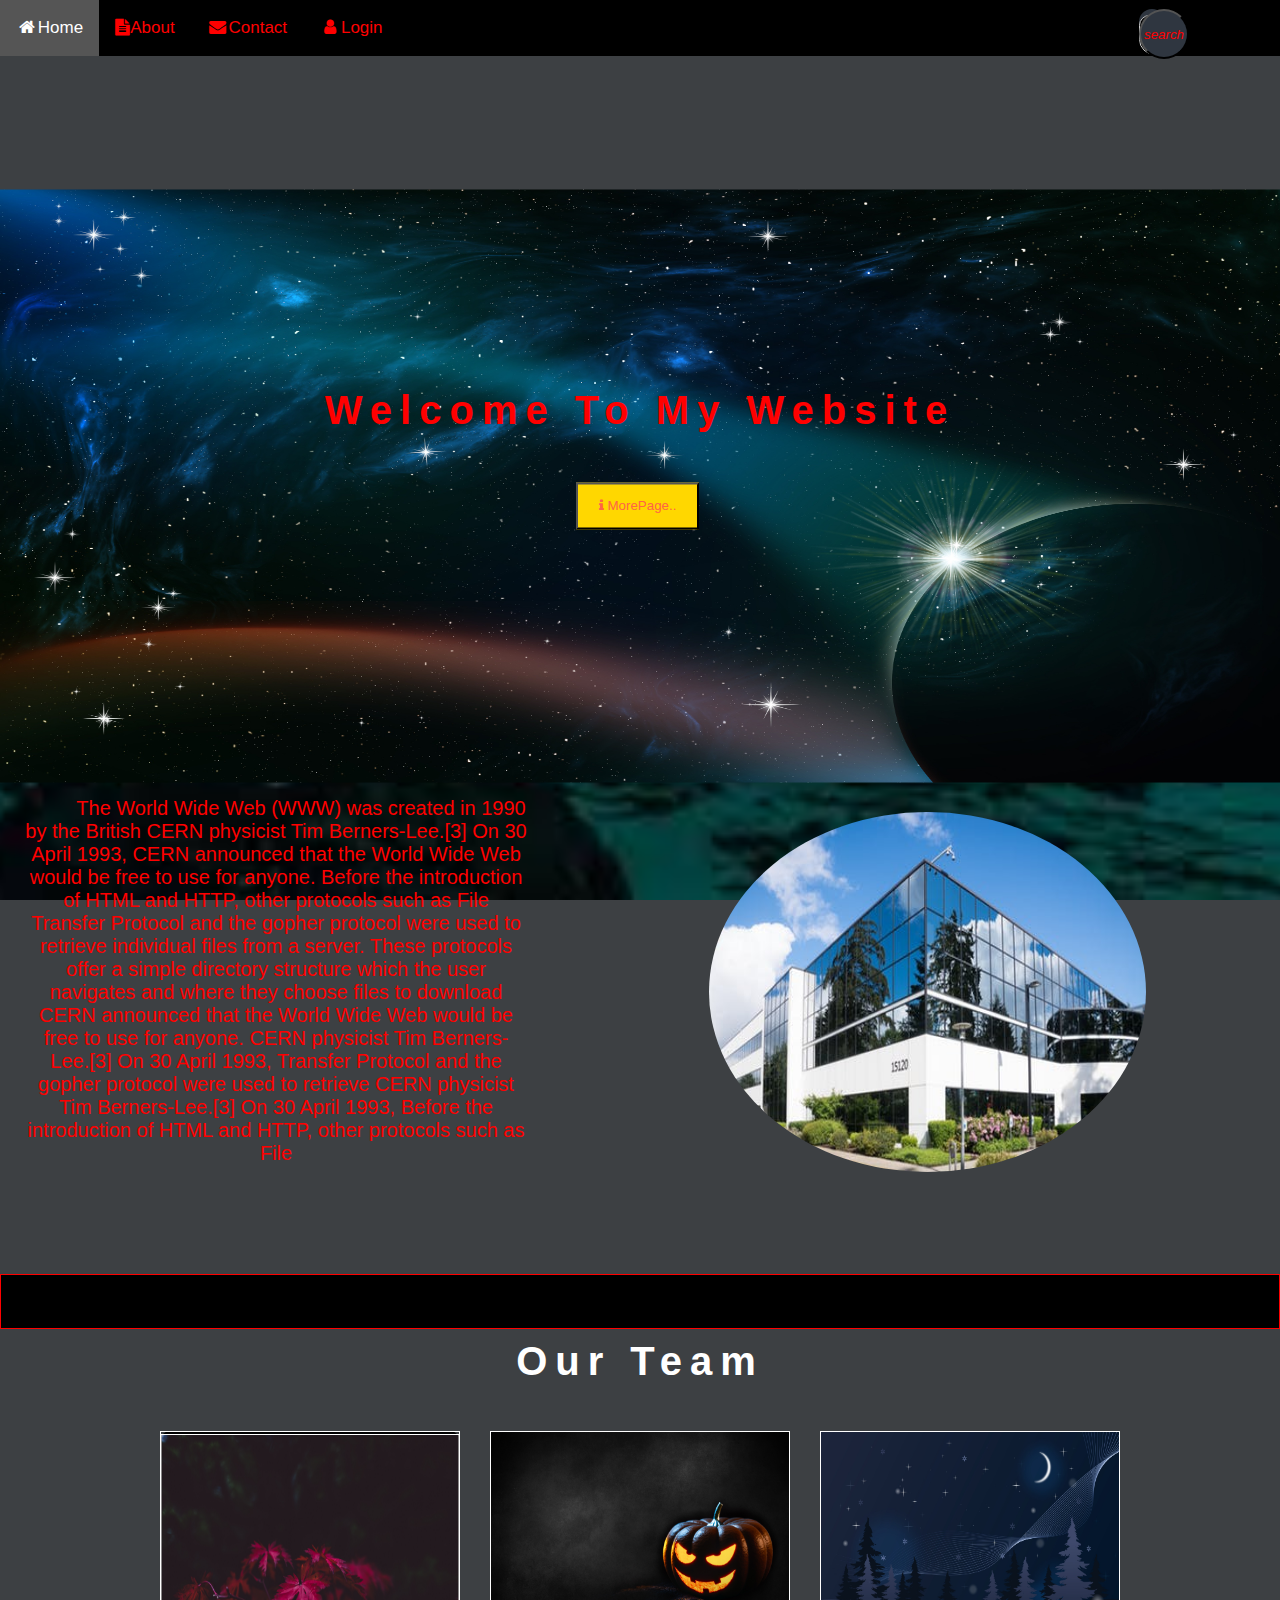
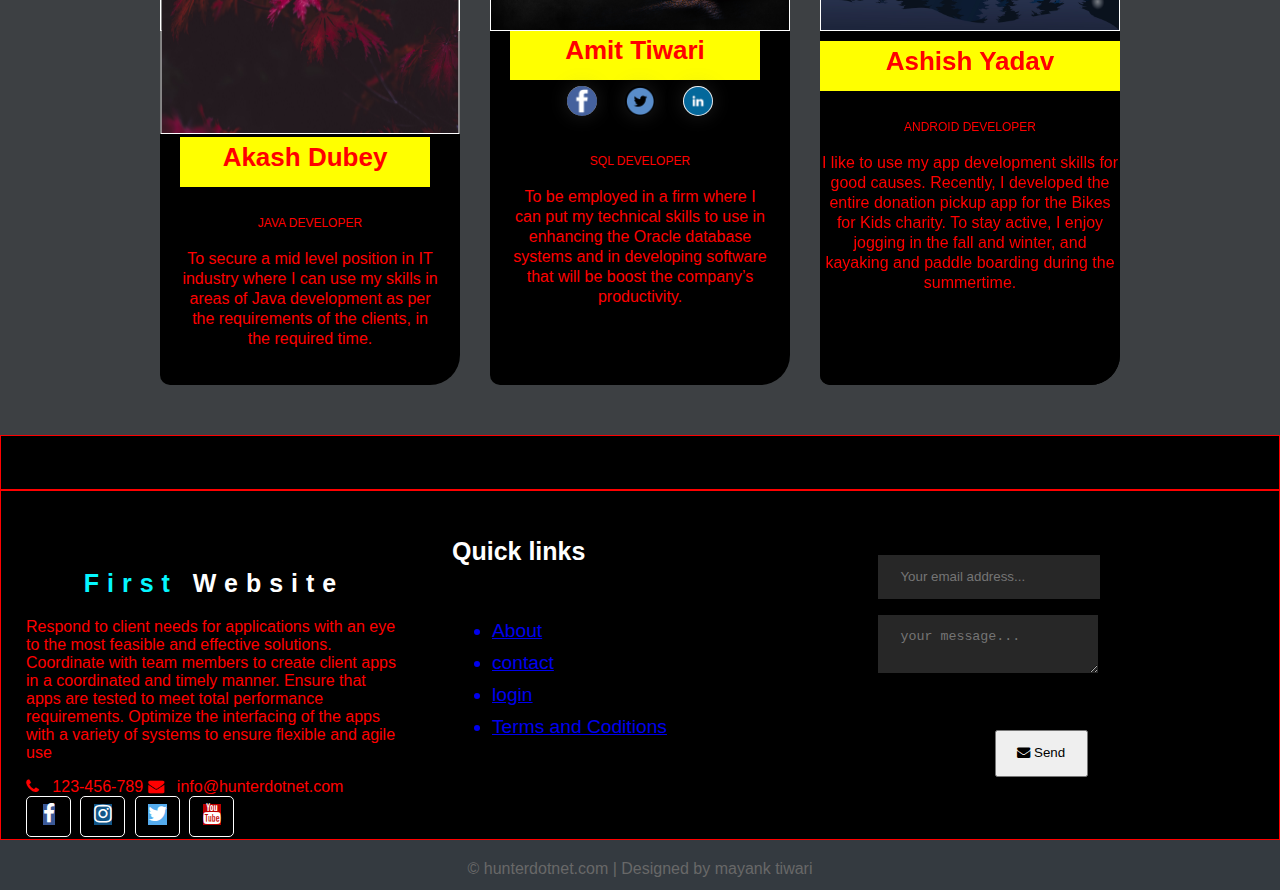
<file: Front-end-web-design-master/index.html>
<!DOCTYPE html>
<html>
<head>
	<title>website</title>
	<link rel="stylesheet" type="text/css" href="style.css">
	<link rel="stylesheet" href="https://cdnjs.cloudflare.com/ajax/libs/font-awesome/4.7.0/css/font-awesome.min.css">
</head>
<body>
	<div class="topnav">
  
  <a class="active" href="index.html"><i class="fa fa-fw fa-home"></i>Home</a>
  <a href="#about"><i class="fa fa-file-text"></i>About</a>
  <a href="#fooot"><i class="fa fa-fw fa-envelope"></i>Contact</a>
  <a href="login.html"><i class="fa fa-fw fa-user"></i>Login</a>
    
</div>
        <div class="searchBox1">

            <input class="searchInput1"type="text" name="" placeholder="Search">
            <button class="searchButton1" href="#">
                <i class="material-icons1">
                    search
                </i>
            </button>
        </div>

	<div class="hunter">
    <div class="newtext">
    <h1>Welcome To My Website</h1><br>
          <button type="submit" class="bttext">
          <i class="fa fa-info"></i>
        MorePage..</button></div>
	</div>
<div class="line-x"> 
<div class="line"></div></div>
<div class="detail" id="about">
  <h2 class="about-text">About</h2>
  <div class="detail-x">
  <span>The World Wide Web (WWW) was created in 1990 by the British</span>
  <span>CERN physicist Tim Berners-Lee.[3] On 30 April 1993,</span>
  <span>CERN announced that the World Wide Web would be free to use for anyone.</span>
  <span>Before the introduction of HTML and HTTP, other protocols such as File</span>
  <span>Transfer Protocol and the gopher protocol were used to retrieve</span>
  <span> individual files from a server. These protocols offer a simple directory</span>
  <span>structure which the user navigates and where they choose files to download</span>
   <span>CERN announced that the World Wide Web would be free to use for anyone.</span>
    <span>CERN physicist Tim Berners-Lee.[3] On 30 April 1993,</span>
    <span>Transfer Protocol and the gopher protocol were used to retrieve</span>
    <span>CERN physicist Tim Berners-Lee.[3] On 30 April 1993,</span>
    <span>Before the introduction of HTML and HTTP, other protocols such as File</span>
 </div>
 <div class="showimg">
<img src="local.jpeg" class="photo"/>
</div>
</div>

</div>

<div class="wrapper">
  <div class="line-y"> 
<div class="liney">
  
</div></div>
<h1>Our Team</h1>
  <div class="team">
    <div class="team_member">
      <div class="team_img">
          <div class="slid" style="height: 300px">
  </div>
        <!--<img src="img1.jpg" alt="team_member_image">-->
      </div>
      <h3 style="margin-top: 110%"> Akash Dubey</h3>
      <p class="role"> Java Developer</p>
      <p>To secure a mid level position in IT industry where I can use my skills in areas of Java development as per the requirements of the clients, in the required time.</p>
    </div>
    <div class="team_member">
      <div class="team_img">
        <img src="img2.jpg" alt="team_member_image">
      </div>
      <h3> Amit Tiwari</h3>
       <div class="social-icons">
  <a href="https://www.facebook.com/"><img src="fb.png"></a>
  <a href="https://twitter.com/"><img src="tw.png"></a>
  <a href="https://www.linkedin.com/"><img src="lk.png"></a>
</div>
      <p class="role"> Sql Developer</p>
      <p>To be employed in a firm where I can put my technical skills to use in enhancing the Oracle database systems and in developing software that will be boost the company’s productivity.</p>
    </div>
    <div class="team_member">
      <div class="tst">
      <div class="team_img">
        <img src="img3.jpg" alt="team_member_image">
      </div>
      <h3 style="width: 300px;height: 50px;margin-top:70% "> Ashish Yadav</h3>
      <p class="role"> Android Developer</p>
      <p>I like to use my app development skills for good causes. Recently, I developed the entire donation pickup app for the Bikes for Kids charity. To stay active, I enjoy jogging in the fall and winter, and kayaking and paddle boarding during the summertime.</p>
    </div>
    <div class="contentBx">
      <div>
         <h3> Ashish Yadav</h3>
          <div class="social-icons">
  <a href="https://www.facebook.com/"><img src="fb.png"></a>
  <a href="https://twitter.com/"><img src="tw.png"></a>
  <a href="https://www.linkedin.com/"><img src="lk.png"></a>
</div>
      <p> Android Developer</p>
      <p>I like to use my app development skills for good causes. Recently, I developed the entire donation pickup app for the Bikes for Kids charity. To stay active, I enjoy jogging in the fall and winter, and kayaking and paddle boarding during the summertime.</p>
      </div>
    </div>
    </div>
  </div>
</div>

<div class="line-y"> 
<div class="liney"></div></div>
<div class="footer" id="fooot">
  <div class="footer-content">
    <div class="footer-section about">
      <h1 class="logo-text"><span>First</span> Website</h1>
      <p>Respond to client needs for applications with an eye to the most feasible and effective solutions.
Coordinate with team members to create client apps in a coordinated and timely manner.
Ensure that apps are tested to meet total performance requirements.
Optimize the interfacing of the apps with a variety of systems to ensure flexible and agile use </p>
    <div class="contact">
      <span><i class="fa fa-phone"></i> &nbsp; 123-456-789</span>
      <span><i class="fa fa-envelope"></i> &nbsp; info@hunterdotnet.com</span>
    </div>
    <div class="socials">
      <a href="#"><i class="fa fa-facebook" aria-hidden="true"></i></a>
      <a href="#"><i class="fa fa-instagram" aria-hidden="true"></i></a>
      <a href="#"><i class="fa fa-twitter" aria-hidden="true"></i></a>
      <a href="#"><i class="fa fa-youtube" aria-hidden="true"></i>
</a>
    </div>
    </div>
    <div class="footer-section links">
      <h2>Quick links</h2>
      <br>
      <ul>
        <a href="#about">
          <li>About</li>
        </a>
        <a href="#fooot">
          <li>contact</li>
        </a>
        <a href="login.html">
          <li>login</li>
        </a>
        <a href="#">
          <li>Terms and Coditions</li>
        </a>
      </ul>
    </div>
    <div class="footer-section contact-form">
      <h2 class="Contact us"></h2>
      <br>
      <form action="index.html" method="post">
        <input type="email" name="email" class="text-input contact-input" placeholder="Your email address...">
        <textarea name="message" class="text-input contact-input" placeholder="your message..."></textarea>
        <button type="submit" class="btn btn-big contact-btn">
          <i class="fa fa-envelope"></i>
        Send</button>
      </form>
    </div>
  </div>
   <div class="footer-bottom">
     &copy; hunterdotnet.com | Designed by mayank tiwari
   </div>
</div>
</body>
</html>
</file>
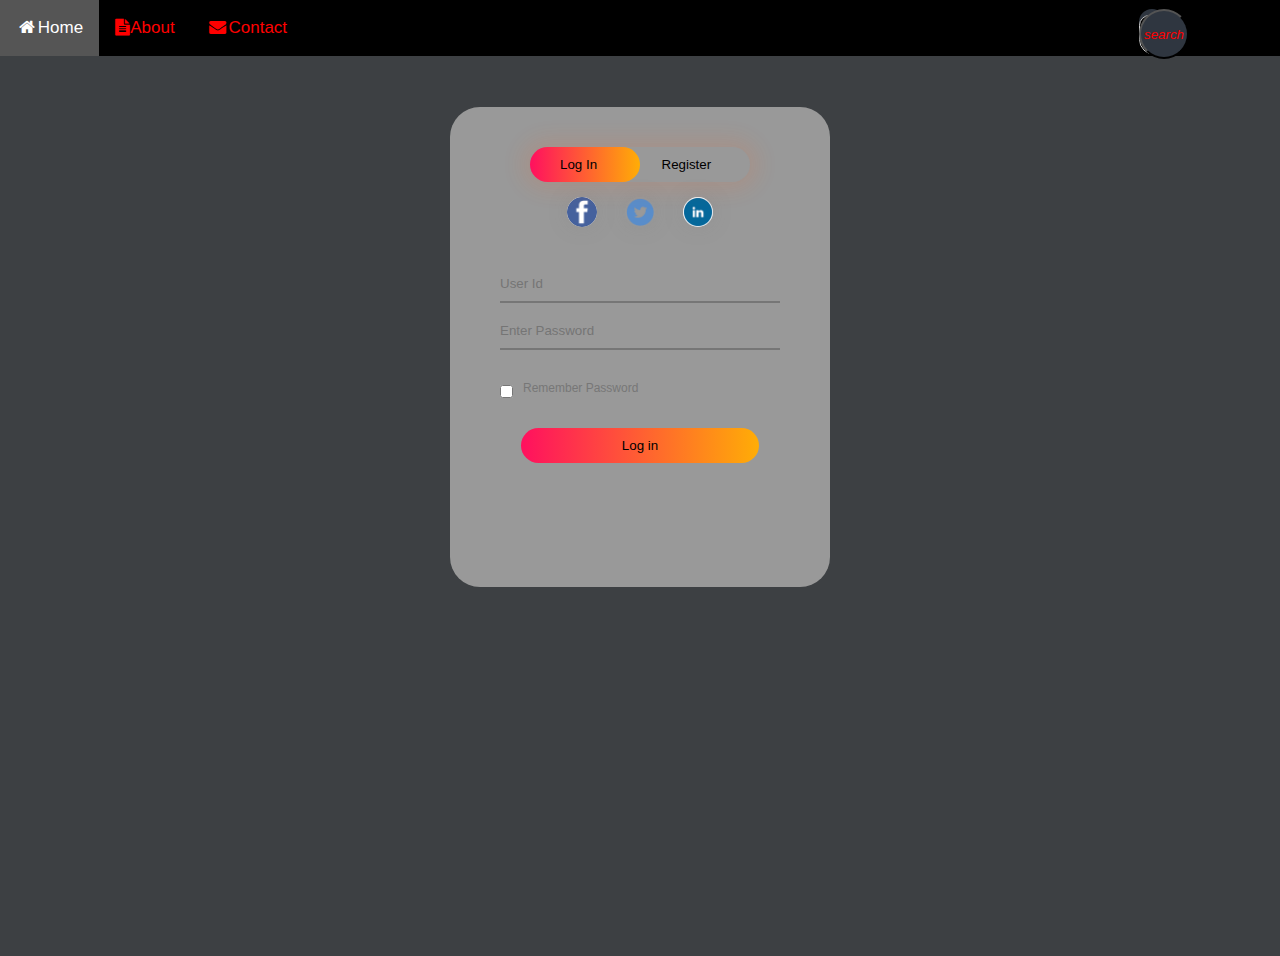
<file: Front-end-web-design-master/login.html>
<!DOCTYPE html>
<html>
<head>
	<title></title>
	<meta name="viewport" content="width=device-width, initial-scale=1">
 	<link rel="stylesheet" type="text/css" href="style.css">
 	<link rel="stylesheet" href="https://cdnjs.cloudflare.com/ajax/libs/font-awesome/4.7.0/css/font-awesome.min.css">
</head>
<body>
 <div class="topnav">
  <a class="active" href="index.html"><i class="fa fa-fw fa-home"></i>Home</a>
  <a href="index.html#about"><i class="fa fa-file-text"></i>About</a>
  <a href="index.html#fooot"><i class="fa fa-fw fa-envelope"></i>Contact</a>

</div>
<div class="searchBox1">

            <input class="searchInput1"type="text" name="" placeholder="Search">
            <button class="searchButton1" href="#">
                <i class="material-icons1">
                    search
                </i>
            </button>
        </div>

<div class="hero">
 	<div class="form-box">
 		<div class="button-box">
 			<div id="btn"></div>
 			<button type="button" class="toggle-btn" onclick="login()">Log In</button>
 			<button type="button" class="toggle-btn" onclick="register()">Register</button>
 		</div>
 		<div class="social-icons">
	<a href="https://www.facebook.com/"><img src="fb.png"></a>
	<a href="https://twitter.com/"><img src="tw.png"></a>
	<a href="https://www.linkedin.com/"><img src="lk.png"></a>
</div>
<form id="login" class="input-group">
	<input type="Text1" name="" class="input-field" placeholder="User Id" required>
	<input type="Password" name="" class="input-field" placeholder="Enter Password" required>
	<input type="checkbox" name="" class="check-box"><span>Remember Password</span>
	<button type="submit" class="submit-btn">Log in</button>
</form>
<form id="register" class="input-group">
	<input type="Text1" name="" class="input-field" placeholder="User Id" required>
	<input type="email" name="" class="input-field" placeholder="Email Id" required>
	<input type="Password" name="" class="input-field" placeholder="Enter Password" required>
	<input type="checkbox" name="" class="check-box"><span>I agree to the terms and condition</span>
	<button type="submit" class="submit-btn">Register</button>
</form>
 	</div>
 </div>

 <script type="text/javascript">
 	var x = document.getElementById("login");
 	var y = document.getElementById("register");
 	var z = document.getElementById("btn");

 	function register(){
 		x.style.left = "-400px";
 		y.style.left = "50px";
 		z.style.left = "110px";
 	}
 	function login(){
 		x.style.left = "50px";
 		y.style.left = "450px";
 		z.style.left = "0";
 	}
 </script>
</body>
</html>
</file>
<file: Front-end-web-design-master/style.css>
* {box-sizing: border-box;}

body{
	background-color: rgba(27,31,34,0.85);
	 margin: 0;
  font-family: Arial, Helvetica, sans-serif;
}


.topnav {
  overflow: hidden;
  background-color: black;
}

.topnav a {
  float: left;
  display: block;
  color: red;
  text-align: center;
  padding: 18px 16px;
  text-decoration: none;
  font-size: 17px;
}

.topnav a:hover {
  background-color: #555;

  
}

.topnav a.active{
  background-color:  #555;
  
}
.active:hover{
	color:#fff;
}

.topnav .search-container {
  float: right;


}

.topnav input[type=text] {
  padding: 6px;
  width: 200px;
  margin-top: 8px;
  font-size: 17px;
  border: none;
}

.topnav .search-container button {
  float: right;
  padding: 6px 10px;
  margin-top: 8px;
  margin-right: 16px;
  background: #ddd;
  font-size: 17px;
  border: none;
  cursor: pointer;
}

.topnav .search-container button:hover {
  background: #ccc;
}
  
@media screen and (max-width: 600px) {
  .topnav .search-container {
    float: none;

  }
  .topnav a, .topnav input[type=text], .topnav .search-container button {
    float: none;
    display: block;
    text-align: left;
    width: 100%;
    margin: 0;
    padding: 14px;
  }
  .topnav input[type=text] {
    border: 1px solid #ccc;  
  }
}
h1{
	font-size: 16px;
	line-height: 1.4;
	letter-spacing: 0.5rem;
	text-align: center;
	color: red;
	margin-top: 50px;   
} 
.hunter{
	overflow: hidden;
	 width: 100%;
	 height: 593px;
	 position: absolute;
	 left: 50%;
	 top: 54%;
	 transform: translate(-50%, -50%); 
	 background-image: url('img1.jpg');
	 background-size: 100% 100%;
	 animation: slider 9s infinite linear;
}

@keyframes slider{
	0%{
background-image: url('img2.jpg');
	}
	35%{
background-image: url('img3.jpg');
	}
	75%{
background-image: url('img1.jpg');
	}
}
.slid{
  overflow: hidden;
   width: 299px;
   height: 200px;
   position: absolute;
   border: 1px solid white;
   left: 50%;
   top: 77%;
   transform: translate(-50%, -50%); 
   background-image: url('img8.jpg');
   background-size: 100% 100%;
   animation: slid 9s infinite linear;
}

@keyframes slid{
  0%{
background-image: url('img7.jpg');
  }
  35%{
background-image: url('img9.png');
  }
  75%{
background-image: url('img8.jpg');
  }
}


input[type=text], select, textarea {

  
  padding: 12px;
  border: 1px solid #ccc;
  margin-top: 6px;
  margin-bottom: 16px;
  resize: vertical;
}

input[type=submit] {
  background-color: #4CAF50;
  color: white;
  padding: 12px 20px;
  border: none;
  cursor: pointer;
}

input[type=submit]:hover {
  background-color: #45a049;
}


.container {
  float: left;
  width: 30%;
  margin: 10px;
  background-color: #999;
  margin-left: 15%;
  margin-top: 5%;

  display: block;
  border-radius: 20px;
  color: white;
  border: 1px solid green;
  box-shadow: 10px 10px 10px green;
  padding: 10px;
}


.column {
 margin-left: 10px;
  margin-top: 6px;
  padding: 2px;
}




.row:after {
  content: "";
  display: table;
  clear: both;
}


@media screen and (max-width: 600px) {
  .column, input[type=submit] {
    width: 100%;
    margin-top: 0;
    float: none;
    display: block;
    text-align: left;
    padding: 12px;
  }
}

.line-x{
  margin-top:44%;

}
.line{

 border:1px solid red;
  height: 55px;
  background: black;
  

}
.detail{
  margin-top: 0%;
  margin-left: 0px;
  width: 100%;
  height: 600px;
  color: white;
  background-image: url("img5.jpg");
  min-height: 500px; 
  background-attachment: fixed;
  background-position: center;
  background-repeat: no-repeat;
  background-size: cover;
  background-color:  background: rgba(0,0,0,0.5);
}
.about-text{ 
  margin-top: 0px;
  padding: 20px;
  text-align: center;
  margin-right: 60%;
  font-size: 40px;
}
.detail-x{
   color: red;
   margin-left: 20px;
  padding: 5px;
   width: 40%;
   font-size: 20px;
  float: left;
  text-indent: 50px;
  text-align: center; 
}
.photo{
  border-radius: 60%;
  width: 82%;
  height:400px;
  padding: 20px;
}
.showimg{
  float: right;

 margin:0 10px;
}


.line-y{
 

}
.liney{

  height: 55px;
  background: black;
  border: 1px solid red;

}
.wrapper{
  position: relative;
  margin-bottom: %;
  background-image: url("img4.jpg");
  min-height: 750px; 
  background-attachment: fixed;
  background-position: center;
  background-repeat: no-repeat;
  background-size: cover;
}
.wrapper h1{
  font-size: 40px;
  text-align: center;
  margin-top: 4px;
  color: white;
}
.team{
  display: flex;
  text-align: center;
  flex-wrap: wrap;
  width: auto;
  justify-content: center;

}
.team .team_member{
   
   border-radius: 10px 10px 30px 10px;
  background-color: #000;

  margin: 15px;
  margin-bottom: 50px;
  transition: transform .2s;
  width: 300px;
  padding: 20px;
  line-height:20px;
  color: red;
  position: relative; 
  cursor: pointer;
}
.team .team_member h3{
  color: red;
  font-size: 26px;
  margin-top: 69%;
  align-items: center;
  width: 250px;
  line-height: 40px;
  height: 50px;
  background-size: cover;
  background: yellow;

}
.team .team_member p.role{
  color: red;
  font-size: 12px;
  text-transform: uppercase;
  margin: 12px 0;
}
.team .team_member .team_img{
  width: 300px;
  height: 200px;
  position: absolute;
  border: 1px solid white;
  top: 0px;
  left: 0px;
  bottom: 0; 
  transform: translateX(0%);

}
.team .team_member:hover{
  -ms-transform: scale(1.1); /* IE 9 */
  -webkit-transform: scale(1.1); /* Safari 3-8 */
  transform: scale(1.1); 
}
.team .team_member .team_img img{
  width: 100%;
  height: 100%;
  border-radius:%;
  margin-top: 0%;
  
}*/
.conta{
  text-align: center;
}
.tst{
  
   border-radius: 30px 10px 30px 10px;
  position: absolute;
  top: 0;
  left: 0;
  background: black;
  width: 100%;
  height: 100%;
  transform-origin: right;
  transform-style: preserve-3d;
  transition: 0.5s;
}
.tst:hover{
  transform: rotateY(30deg);
  opacity: 0;
  background-color: rgba(0.5,0,2,0.9);
  overflow: hidden;

}

.team_member .social-icons:hover{
  -ms-transform: scale(1.1); 
  -webkit-transform: scale(1.1); 
  transform: scale(1.1);
    opacity: 0.7;
     transition: transform .2s;
}
.fa-facebook {
  background: #3B5998;
  color: white;
}

.fa-twitter {
  background: #55ACEE;
  color: white;
}

.fa-google {
  background: #dd4b39;
  color: white;
}

.fa-linkedin {
  background: #007bb5;
  color: white;
}

.fa-youtube {
  background: #bb0000;
  color: white;
}

.fa-instagram {
  background: #125688;
  color: white;
}

.fa-pinterest {
  background: #cb2027;
  color: white;
}
@media screen and (max-width: 600px){
  .wrapper1{
    width: 100%;
  }
  .wrapper1 .container{
    margin: 10px;
    width: 90%;
  }
.detail{
   width: 100%;
    margin-top: 30%;
    float: none;
    display: block;
    text-align: left;
    padding: 12px;
  }

 
.detail{
  margin-top: 40%;
  margin-left: 0px;
  width: 100%;
  height: auto;
  color: white;
  background-image: url("img5.jpg");
  
  background-attachment: fixed;
  background-position: center;
  background-repeat: no-repeat;
  background-size: cover;
  background-color:  background: rgba(0,0,0,0.5);
 }   
  
.about-text{ 
  overflow: hidden;
  margin-top: 100%;
  width: 100%;
  text-align: center;
  
  
}
.detail-x{

   
  padding: 5px;
   height: 200px;
  
  justify-content: center;
  text-indent: 50px;
  text-align: center; 
}
}

.hero{
  height: 100%;
  width: 100%;
  background-image: rgba(27,31,34,0.85);
  background-position: center;
  background-size: cover;
  position: absolute;

}
.form-box{
  width: 380px;
  height: 480px;
  position: relative;
  margin: 4% auto;
  border-radius: 30px;
  background: #999;
  padding: 5px;
  overflow: hidden;
}
.button-box{
  width: 220px;
  margin: 35px auto;
  position: relative;
  box-shadow: 0 0 20px 9px #ff61241f;
  border-radius: 30px;
}
.toggle-btn{
  padding: 10px 30px;
  cursor: pointer;
  background: transparent;
  border: 0;
  outline: none;
  position: relative;

}
#btn{
  top: 0;
  left: 0;
  position: absolute;
  width: 110px;
  height: 100%;
  background: linear-gradient(to right, #ff105f,#ffad06);
  border-radius: 30px;
  transition: .5s;


}
.social-icons{
  margin: 30px auto;
  text-align: center;
  margin-top: -20px;

}
.social-icons img{
  width: 30px;
  margin: 0 12px;
  box-shadow: 0 0 20px 0 #7f7f7f3d;
  cursor: pointer;
  border-radius: 50%;
}
.input-group{
  top: 180;
  position: absolute;
  width: 280px;
  transition: .5s;


}
.input-field{

  width: 100%;
  padding: 10px 0;
  margin: 5px 0;
  color: black;
  border-left: 0;
  border-top: 0;
  border-right: 0;
  border-bottom: 1px solid #999
  outline: none;
  background: transparent; 
}
.submit-btn{
  width: 85%;
  padding: 10px 30px;
  cursor: pointer;
  display: block;
  margin: auto;
  background: linear-gradient(to right, #ff105f, #ffad06);
  border: 0;
  outline: none;
  border-radius: 30px;

}
.check-box{
  margin: 30px 10px 30px 0;
}
.input-group span{
  color: #777;
  font-size: 12px;
  bottom: 68px;
  position: absolute;
}
#login{
  left: 50px;
}
#register{
  left: 450px;
}
 .footer{
  background:black;
  color: red;
  height: 400px; 
  position: relative; 
 }
 .footer .footer-bottom{
   background:#343a40;
   color: #686868;
   height: 50px;
   width: 100%;
   text-align: center;
   position: absolute;
   bottom: 0px;
   left: 0px;
   padding-top: 20px;

 }
 .footer .footer-content{
  border: 1px solid red;
  height: 350px;
  display: flex;
  justify-content: center;

 }
.footer .footer-content .footer-section{
  flex: 1;
  padding: 25px;
  /*border:1px solid white;*/
}
.footer .footer-content h1,
.footer .footer-content h2{
  color: white;
  font-size: 25px; 
   
}
.footer .footer-content .about h1 span{
  color: #05f7ff;
  
}
}
.footer .footer-content .about .contact span{
  display: block;
  font-size: 1.1em;
  margin-bottom: 8px; 
}
.footer .footer-content .about .socials a{
  border: 1px solid gray;
  width: 45px;
  height: 41px;
  padding-top: 5px;
  margin-right: 5px;
  text-align: center;
  display: inline-block;
  font-size: 1.3em;
  border-radius: 5px;
   transition: all .3s;
}
.footer .footer-content .about .socials a{
  border: 1px solid white;
  color: white;
  transition: all .3s;
}

.footer .footer-content .links ul a{
  display: block;
  margin-bottom: 10px;
  font-size: 1.2em;

}
.footer .footer-content .links ul a:hover{
  color: white;
  margin-left: 15px;
  transition: all .3s;
}
.footer .footer-content .contact-form .contact-input{
  background-color: #272727;
  color: white;
  margin-bottom: 10px;
  line-height: 1/5em;
  padding: .9rem 1.4rem;
  border: none;
}
.footer .footer-content .contact-form .contact-input:focus{
  background:#1a1a1a;
}
.btn-big{
  padding: .7rem 1.3rem;
  line-height: 1.3rem;
}
.footer .footer-content .contact-form .contact-btn{
  float: right;
  position: absolute;
  top: 60%;
  right: 15%;
}

.searchBox1 {
    position: absolute;
    top: 1%;
    left: 90%;
    transform:  translate(-50%,0%);
    background: #2f3640;
    height: 40px;
    border-radius: 40px;
    padding: 0px;

}

.searchBox1:hover > .searchInput1 {
    width: 240px;
    padding: 0 6px;
}

.searchBox1:hover > .searchButton1 {
  background: white;
  color : red;
}

.searchButton1 {
  position: fixed;
    color: red;
    float: right;
    width: 50px;
    height: 50px;
    border-radius: 50%;
    background: #2f3640;
    display: flex;
    justify-content: center;
    align-items: center;
    transition: 0.4s;
}

.searchInput1 {
    border:none;
    background: black;
    outline:none;
    border-radius: 20px 20px 20px 30px;
    text-decoration: none;
    float:right;
    padding: 0;
    margin-left: 5%; 
    color: white;
    font-size: 16px;
    transition: 0.4s;
    line-height: 30px;
    width: 0px;
    height: 40px;

}

@media screen and (max-width: 620px) {
.searchBox1:hover > .searchInput1 {
    width: 150px;
    padding: 0 6px;
}
}
.bttext{
  padding: .7rem 1.3rem;
  line-height: 1.3rem;
  background-color: #ffd700;
  color: tomato;
  margin-left: 45%;
}
.bttext:hover{
  background-color: #ffff00;
  color: red;
  
}
.newtext{
  font-family: gill sans,sans-serif;
  width: 100%;
  color: red;
  height: 100%;
  margin-top: 15%;
  
}
.newtext h1{
  font-size: 40px;
  color: red; 
}
</file>
